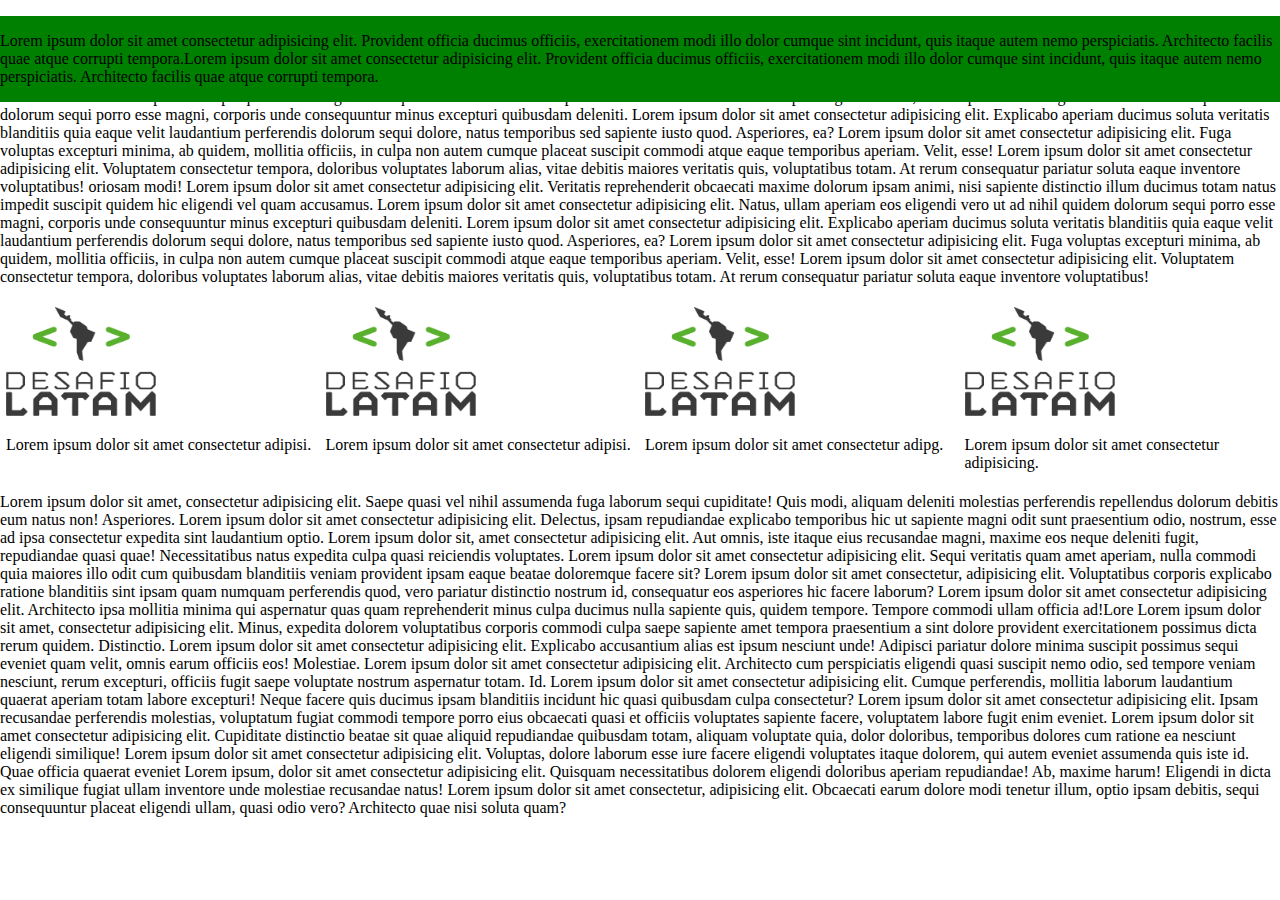
<file: ejer-1/index.html>
<!DOCTYPE html>
<html lang="es">
<head>
    <meta charset="utf-8">
    <title>Ejercicio 1</title>
    <style media="screen" type="text/css">
    body {
    margin: 0;
    padding: 0;
    }
    
    .nav {
        background: green;
        position: fixed;
    }
    
    .main {
    margin: 1px;
   
    }

    .box {
    /*border: 2px solid #808080;
    height: 100px;*/
    float: left;
    padding: 5px;
    width: 25%;
    box-sizing: border-box;

    }

    img{
        width: 150px;
        
    }

    </style>
    </head>



    <body>

        <nav class="nav">
            <p>Lorem ipsum dolor sit amet consectetur adipisicing elit. Provident officia ducimus officiis, exercitationem modi illo dolor cumque sint incidunt, quis itaque autem nemo perspiciatis. Architecto facilis quae atque corrupti tempora.Lorem ipsum dolor sit amet consectetur adipisicing elit. Provident officia ducimus officiis, exercitationem modi illo dolor cumque sint incidunt, quis itaque autem nemo perspiciatis. Architecto facilis quae atque corrupti tempora. </p>
        </nav>
        

        <p>Lorem ipsum dolor sit amet consectetur adipisicing elit. Porro doloribus quas fuga quam obcaecati ullam nesciunt esse facilis culpa animi nam delectus ea itaque aliquam quidem, ipsa architecto eaque! Delectus? Lorem ipsum dolor sit amet consectetur adipisicing elit. Impedit iste cumque beatae doloribus quidem voluptas dignissimos fugit aliquam ratione in sint, nihil autem facilis sed quia, nemo quae est obcaecati.
             Lorem ipsum dolor sit amet consectetur adipisicing elit. Facere, deleniti sed! Aut, quae. Laborum earum corporis, quo nemo dolor dignissimos, in hic natus veritatis omnis accusantium dolorem, autem laboriosam modi! Lorem ipsum dolor sit amet consectetur adipisicing elit. Veritatis reprehenderit obcaecati maxime dolorum ipsam animi, nisi sapiente distinctio illum ducimus totam natus impedit suscipit quidem hic eligendi vel quam accusamus. Lorem ipsum dolor sit amet consectetur adipisicing elit. Natus, ullam aperiam eos eligendi vero ut ad nihil quidem dolorum sequi porro esse magni, corporis unde consequuntur minus excepturi quibusdam deleniti. Lorem ipsum dolor sit amet consectetur adipisicing elit. Explicabo aperiam ducimus soluta veritatis blanditiis quia eaque velit laudantium perferendis dolorum sequi dolore, natus temporibus sed sapiente iusto quod. Asperiores, ea? Lorem ipsum dolor sit amet consectetur adipisicing elit. Fuga voluptas excepturi minima, ab quidem, mollitia officiis, in culpa non autem cumque placeat suscipit commodi atque eaque temporibus aperiam. Velit, esse! Lorem ipsum dolor sit amet consectetur adipisicing elit. Voluptatem consectetur tempora, doloribus voluptates laborum alias, vitae debitis maiores veritatis quis, voluptatibus totam. At rerum consequatur pariatur soluta eaque inventore voluptatibus! oriosam modi! Lorem ipsum dolor sit amet consectetur adipisicing elit. Veritatis reprehenderit obcaecati maxime dolorum ipsam animi, nisi sapiente distinctio illum ducimus totam natus impedit suscipit quidem hic eligendi vel quam accusamus. Lorem ipsum dolor sit amet consectetur adipisicing elit. Natus, ullam aperiam eos eligendi vero ut ad nihil quidem dolorum sequi porro esse magni, corporis unde consequuntur minus excepturi quibusdam deleniti. Lorem ipsum dolor sit amet consectetur adipisicing elit. Explicabo aperiam ducimus soluta veritatis blanditiis quia eaque velit laudantium perferendis dolorum sequi dolore, natus temporibus sed sapiente iusto quod. Asperiores, ea? Lorem ipsum dolor sit amet consectetur adipisicing elit. Fuga voluptas excepturi minima, ab quidem, mollitia officiis, in culpa non autem cumque placeat suscipit commodi atque eaque temporibus aperiam. Velit, esse! Lorem ipsum dolor sit amet consectetur adipisicing elit. Voluptatem consectetur tempora, doloribus voluptates laborum alias, vitae debitis maiores veritatis quis, voluptatibus totam. At rerum consequatur pariatur soluta eaque inventore voluptatibus!</p>

        <section class="main">
            <section class="box">

                <img src="logo.png" alt="logo">
                <p>Lorem ipsum dolor sit amet consectetur adipisi.</p>
              
            </section>

            <section class="box">
                
                    <img src="logo.png" alt="logo">
                    <p>Lorem ipsum dolor sit amet consectetur adipisi.</p>
                  
            </section>

            <section class="box">
                
                    <img src="logo.png" alt="logo">
                    <p>Lorem ipsum dolor sit amet consectetur adipg.</p>

            </section>    
             

            <section class="box">
                <img src="logo.png" alt="logo">
                <p>Lorem ipsum dolor sit amet consectetur adipisicing.</p>           
              </section>

        </section>
 <section>Lorem ipsum dolor sit amet, consectetur adipisicing elit. Saepe quasi vel nihil assumenda fuga laborum sequi cupiditate! Quis modi, aliquam deleniti molestias perferendis repellendus dolorum debitis eum natus non! Asperiores. Lorem ipsum dolor sit amet consectetur adipisicing elit. Delectus, ipsam repudiandae explicabo temporibus hic ut sapiente magni odit sunt praesentium odio, nostrum, esse ad ipsa consectetur expedita sint laudantium optio. Lorem ipsum dolor sit, amet consectetur adipisicing elit. Aut omnis, iste itaque eius recusandae magni, maxime eos neque deleniti fugit, repudiandae quasi quae! Necessitatibus natus expedita culpa quasi reiciendis voluptates. Lorem ipsum dolor sit amet consectetur adipisicing elit. Sequi veritatis quam amet aperiam, nulla commodi quia maiores illo odit cum quibusdam blanditiis veniam provident ipsam eaque beatae doloremque facere sit? Lorem ipsum dolor sit amet consectetur, adipisicing elit. Voluptatibus corporis explicabo ratione blanditiis sint ipsam quam numquam perferendis quod, vero pariatur distinctio nostrum id, consequatur eos asperiores hic facere laborum? Lorem ipsum dolor sit amet consectetur adipisicing elit. Architecto ipsa mollitia minima qui aspernatur quas quam reprehenderit minus culpa ducimus nulla sapiente quis, quidem tempore. Tempore commodi ullam officia ad!Lore Lorem ipsum dolor sit amet, consectetur adipisicing elit. Minus, expedita dolorem voluptatibus corporis commodi culpa saepe sapiente amet tempora praesentium a sint dolore provident exercitationem possimus dicta rerum quidem. Distinctio.
     Lorem ipsum dolor sit amet consectetur adipisicing elit. Explicabo accusantium alias est ipsum nesciunt unde! Adipisci pariatur dolore minima suscipit possimus sequi eveniet quam velit, omnis earum officiis eos! Molestiae. Lorem ipsum dolor sit amet consectetur adipisicing elit. Architecto cum perspiciatis eligendi quasi suscipit nemo odio, sed tempore veniam nesciunt, rerum excepturi, officiis fugit saepe voluptate nostrum aspernatur totam. Id. Lorem ipsum dolor sit amet consectetur adipisicing elit. Cumque perferendis, mollitia laborum laudantium quaerat aperiam totam labore excepturi! Neque facere quis ducimus ipsam blanditiis incidunt hic quasi quibusdam culpa consectetur? Lorem ipsum dolor sit amet consectetur adipisicing elit. Ipsam recusandae perferendis molestias, voluptatum fugiat commodi tempore porro eius obcaecati quasi et officiis voluptates sapiente facere, voluptatem labore fugit enim eveniet. Lorem ipsum dolor sit amet consectetur adipisicing elit. Cupiditate distinctio beatae sit quae aliquid repudiandae quibusdam totam, aliquam voluptate quia, dolor doloribus, temporibus dolores cum ratione ea nesciunt eligendi similique! Lorem ipsum dolor sit amet consectetur adipisicing elit. Voluptas, dolore laborum esse iure facere eligendi voluptates itaque dolorem, qui autem eveniet assumenda quis iste id. Quae officia quaerat eveniet Lorem ipsum, dolor sit amet consectetur adipisicing elit. Quisquam necessitatibus dolorem eligendi doloribus aperiam repudiandae! Ab, maxime harum! Eligendi in dicta ex similique fugiat ullam inventore unde molestiae recusandae natus! Lorem ipsum dolor sit amet consectetur, adipisicing elit. Obcaecati earum dolore modi tenetur illum, optio ipsam debitis, sequi consequuntur placeat eligendi ullam, quasi odio vero? Architecto quae nisi soluta quam?
 </section>


    </body>
    </html>
</file>
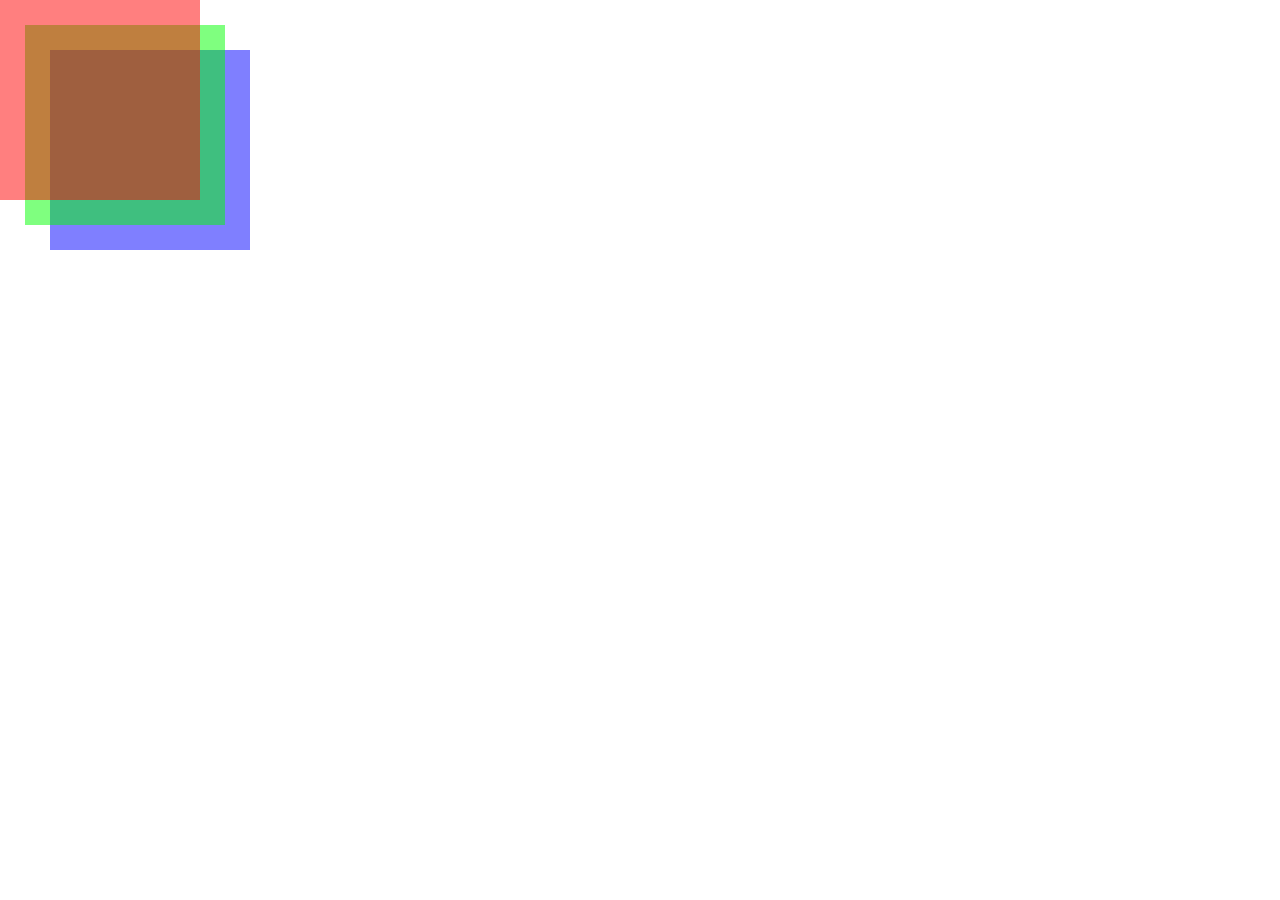
<file: ejer-2/index.html>
<!DOCTYPE html>
<html lang="es">
<head>
<meta charset="utf-8" />
<title>Ejercicio 2</title>
<style media="screen" type="text/css">
html, body {
margin: 0;
padding: 0;
}
.square {
height: 200px;
width: 200px;
}
.square__red {
background-color: rgba(255, 0, 0, .5);
position: absolute;
z-index: 3;
}
.square__green {
background-color: rgba(0, 255, 0, .5);
left: 25px;
position: absolute;
top: 25px;
z-index: 2;
}
.square__blue {
background-color: rgba(0, 0, 255, .5);
left: 50px;
position: absolute;
top: 50px;
z-index: 1;  /*el primero queda en el fondo */
}
</style>
</head>
<body>
<section class="square square__red"></section>
<section class="square square__green"></section>
<section class="square square__blue"></section>
</body>
</html>
</file>
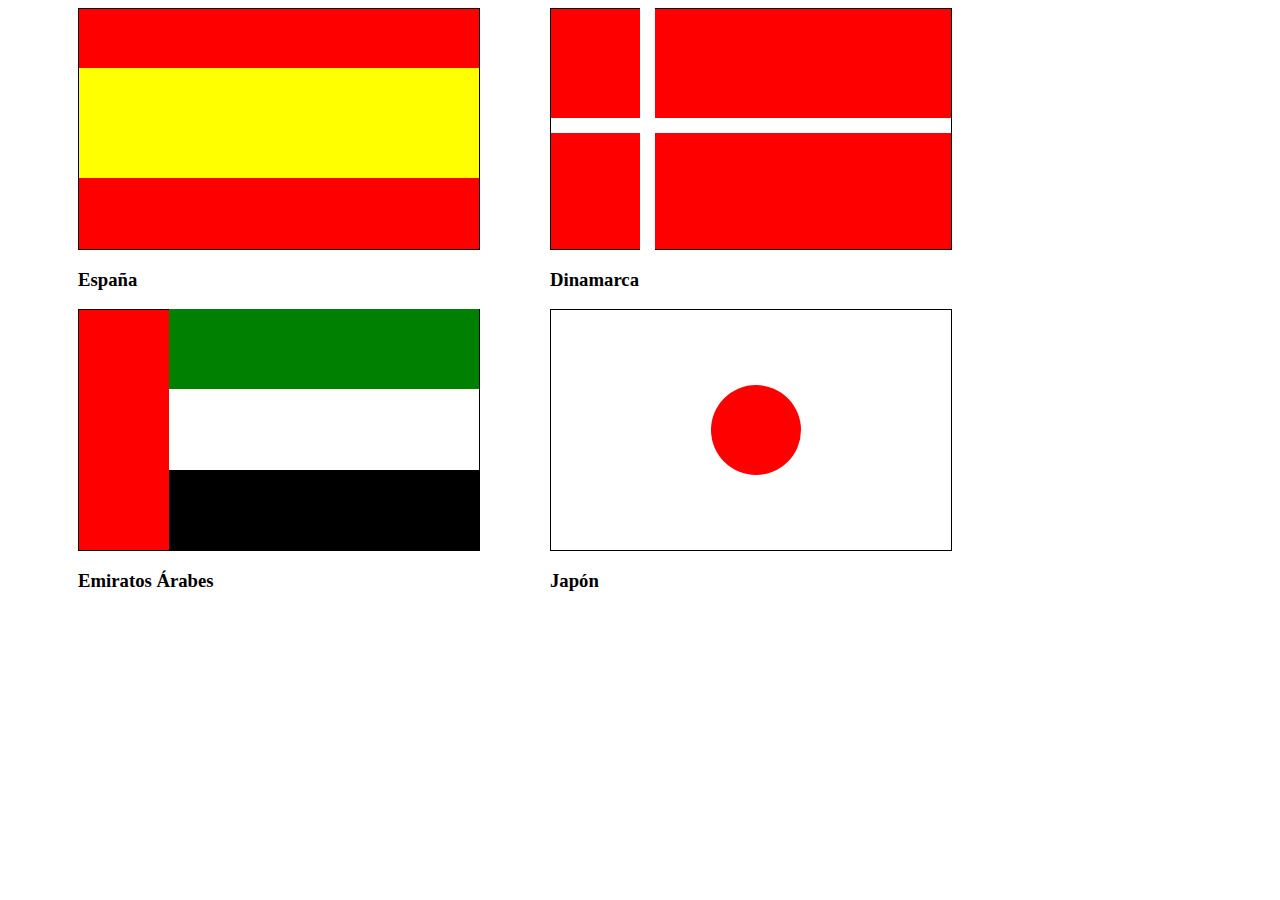
<file: ejer-3/index.html>
<!DOCTYPE html>
<html lang="es">
<head>
    <meta charset="UTF-8">
    <meta name="viewport" content="width=device-width, initial-scale=1.0">
    <meta http-equiv="X-UA-Compatible" content="ie=edge">
    <link rel="stylesheet" href="style.css">
    <title>Document</title>
</head>
<body>
    
<section class="container">
    <div class="container_info">
        <div class="container_rojo"></div>
        <div class="amarillo"></div>
        </div>
    <div class="espana"><h3>España</h3></div>
</section>




<section class="container">
    <div class="container_info">
            <div class="container_rojo"></div>
            <div class="blanco"></div>
            <div class="blanco2"></div>
    </div>
        <div class="dinamarca"><h3>Dinamarca</h3></div>
    </section>

    <section class="container">
            <div class="container_info">
                <div class="container_rojo"></div>
                <div class="blanco3"></div>
                <div class="verde"></div>
                 <div class="negro"></div>
            </div>
            <div class="arabes"><h3>Emiratos Árabes</h3></div>
        </section>


        <section class="container">
                <div class="container_info">
                    <div class="caja"></div>
                    <div class="circulo"></div>
                 </div>          
                 <div class="arabes"><h3>Japón</h3></div>
                 </div>  
        </section>          
          
                          
</body>
</html>
</file>
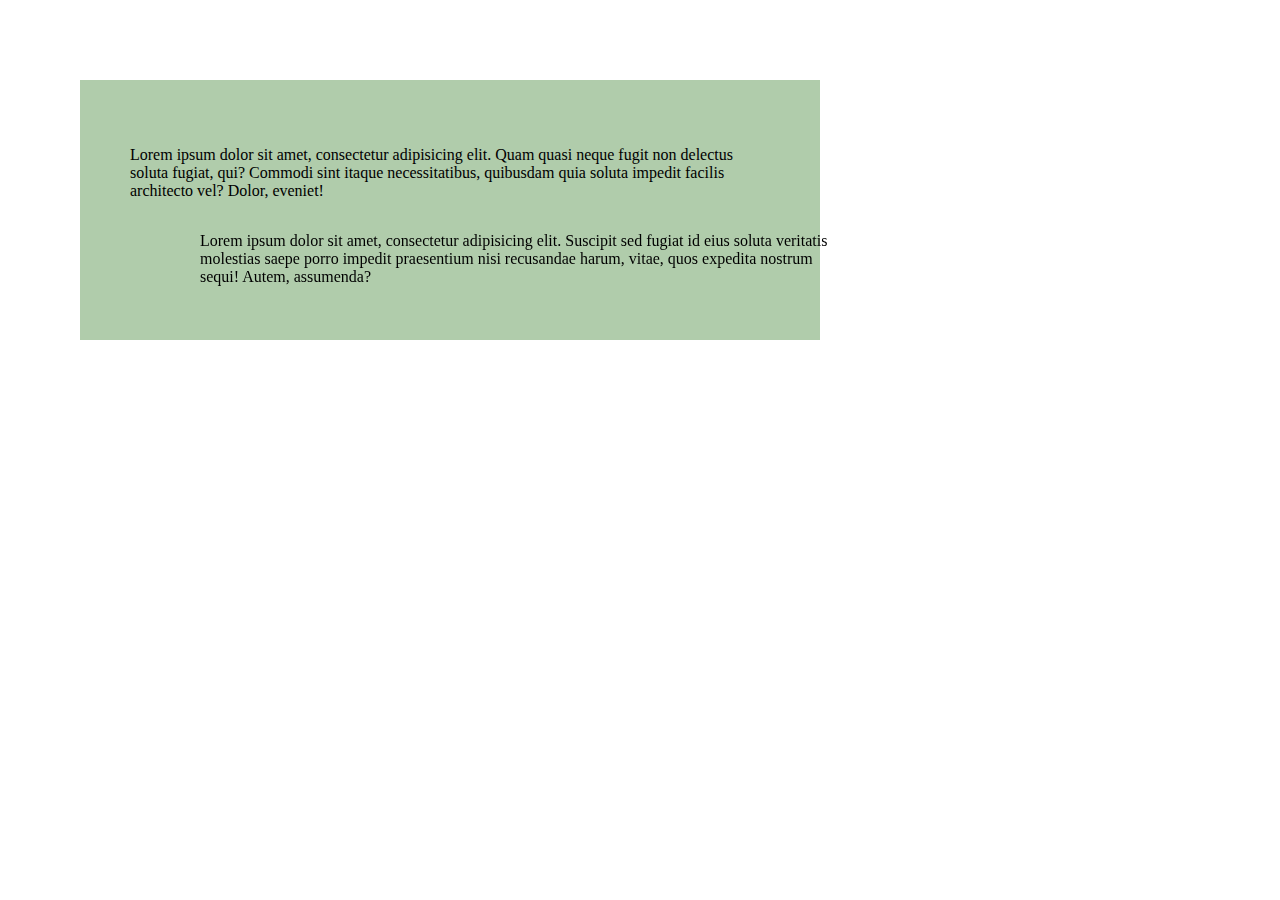
<file: ejer-4/index.html>
<!DOCTYPE html>
<html lang="es">
<head>
<meta charset="UTF-8">
<title>Ejercicio 4</title>
<style media="screen" type="text/css">
html, body {
margin: 0;
padding: 0;
}
.main {
background-color: #B0CCAB;
padding: 50px;
width: 50%;
height: 160px;
margin: 80px;
}
.main__paragraph {
left: 200px;
position: fixed;
}
</style>
</head>
<body>
<section class="main">
<p>Lorem ipsum dolor sit amet, consectetur adipisicing elit. Quam
quasi neque fugit non delectus <br>soluta fugiat, qui? Commodi sint itaque
necessitatibus, quibusdam quia soluta impedit facilis<br> architecto vel? Dolor,
eveniet!</p>
<p class="main__paragraph">Lorem ipsum dolor sit amet, consectetur
adipisicing elit. Suscipit sed fugiat id eius soluta veritatis<br> molestias saepe
porro impedit praesentium nisi recusandae harum, vitae, quos expedita nostrum<br>
sequi! Autem, assumenda?</p>
</section>
</body>
</html>
</file>
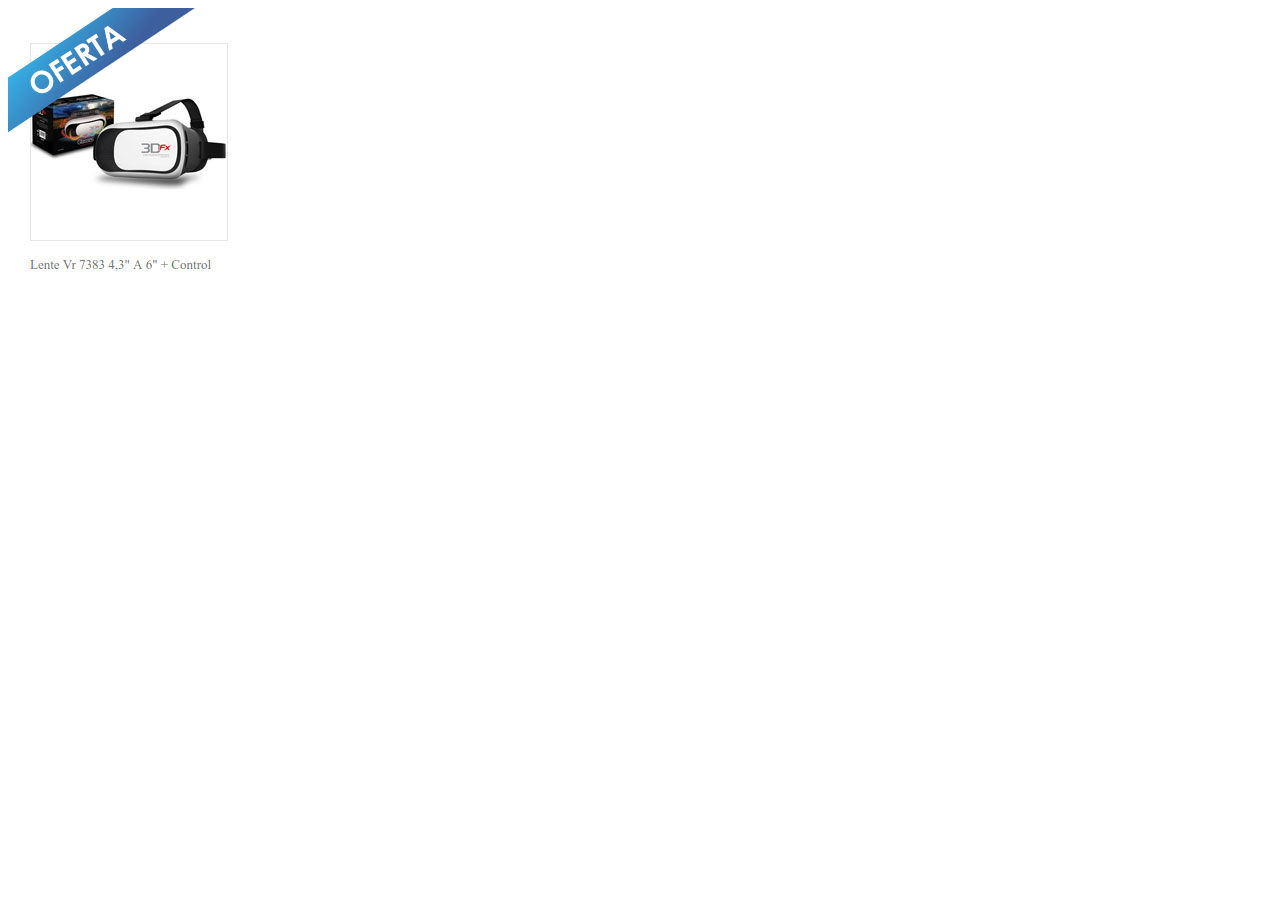
<file: ejer-5/index.html>
<!DOCTYPE html>
<html lang="es">
<head>
    <meta charset="UTF-8">
    <meta name="viewport" content="width=device-width, initial-scale=1.0">
    <meta http-equiv="X-UA-Compatible" content="ie=edge">
    <title>ejercicio-5</title>

    <style>
        .container{
            width: 50px;
        }
        .d{
            position: absolute;
            
        }
        .oferta{
            position: relative;
            
        
        }
    </style>
</head>
<body>
    
    <div class="container">
        <img class="d" src="ejercicio-5_item.jpg" alt="">
        <img class="oferta" src="ejercicio-5_ribbon.png" alt="">
    </div>




</body>
</html>
</file>
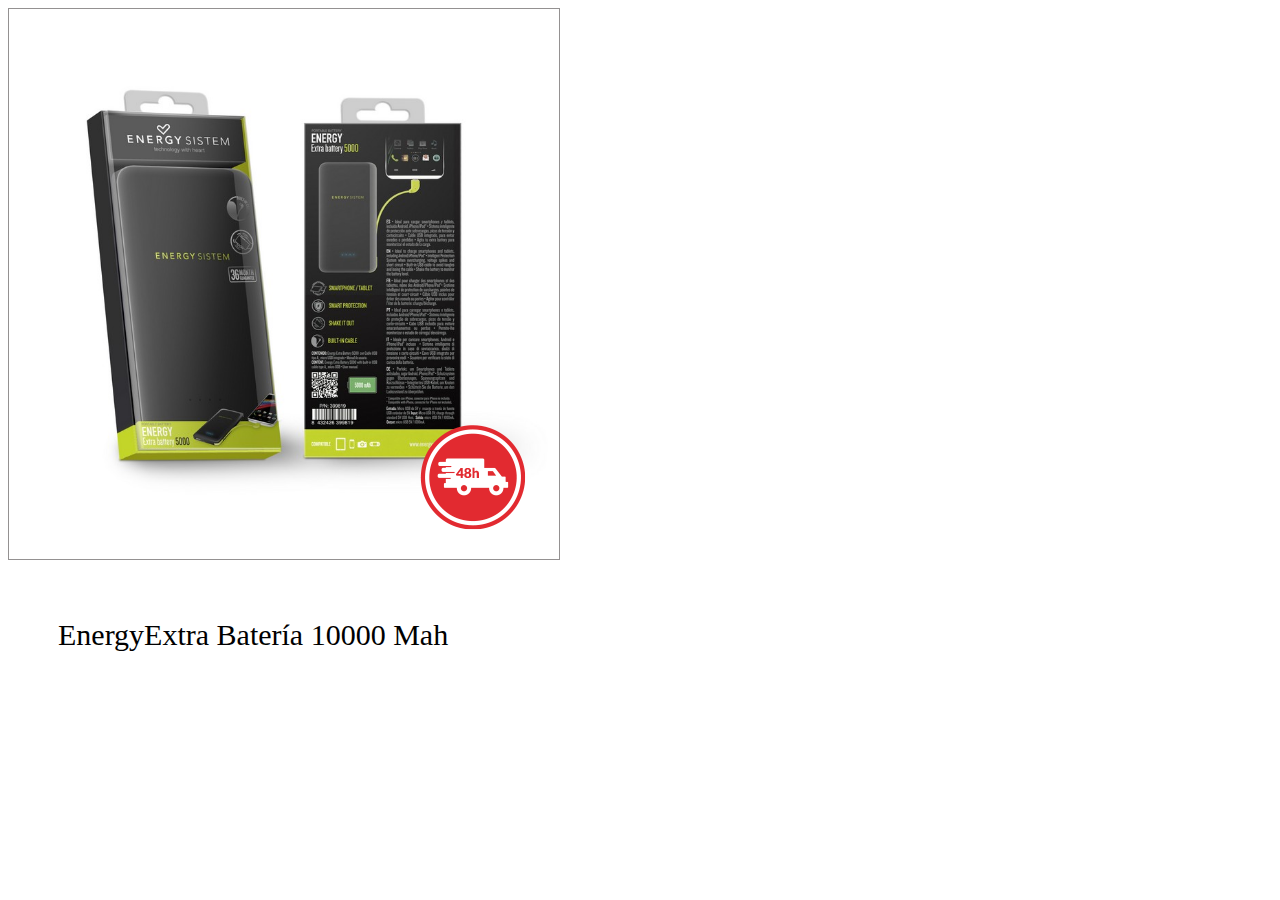
<file: ejer-6/index.html>
<!DOCTYPE html>
<html lang="en">
<head>
    <meta charset="UTF-8">
    <meta name="viewport" content="width=device-width, initial-scale=1.0">
    <meta http-equiv="X-UA-Compatible" content="ie=edge">
    <title>ejercicio-6</title>
    <link rel="StyleSheet" href="style.css">
</head>
<body>
    <div class="container">

        <div class="container_imagen">
            <img class="energi" src="ejercicio-6.jpg" alt="">
            <img class="despacho" src="ejercicio-6_ribbon.png" alt="camion">
        </div>
        <p class="texto_mio">EnergyExtra Batería 10000 Mah</p>
    </div>


</body>
</html>
</file>
<file: ejer-3/style.css>
.container {
 position: relative;
 float: left;
 margin-left: 70px;

}

.container_info{
    border: 1px solid black;
}
.container_rojo{
    width: 400px;
    height: 240px;
    background: red;
    position: relative;
    
}

.amarillo {
    width: 400px;
    height: 110px;
    background: yellow;
    position: absolute;
    top: 60px;
}

.blanco{
    width: 400px;
    height: 15px;
    background: white;
    position: absolute;
    top: 110px;
}

.blanco2{
    width: 15px;
    height: 250px;
    position: absolute;
    top: 0px;
    background: white;
    left: 90px;
}
.blanco3{
    width: 310px;
    height: 81px;
    position: absolute;
    top: 80px;
    background: white;
    left: 91px;
}

.verde{
    width: 310px;
    height: 80px;
    position: absolute;
    top: 0px;
    background: green;
    left: 91px;
}

.negro{
    width: 310px;
    height: 80px;
    position: absolute;
    top: 161px;
    background: black;
    left: 91px;
}

.caja{
    width: 400px;
    height: 240px;
}
.circulo{
    width: 90px;
    height: 90px;
    background: red;
    position: absolute;
    top: 25%;
    left: 40%;
    border-radius: 50px;
}
</file>
<file: ejer-6/style.css>
.container_imagen{
    width: 100%;
    height: 100%;

}

.energi{ 
    height: 600x;
    width: 550px !important;
    position: absolute;
    border: solid 1px rgb(148, 145, 145);
}
.despacho{
    position: relative;
    margin-left: 404px;
    margin-top: 413px;
}
.texto_mio
{
    position: relative;
    margin-top: 80px;
    margin-left: 50px;
    font-size: 30px;
}
</file>
